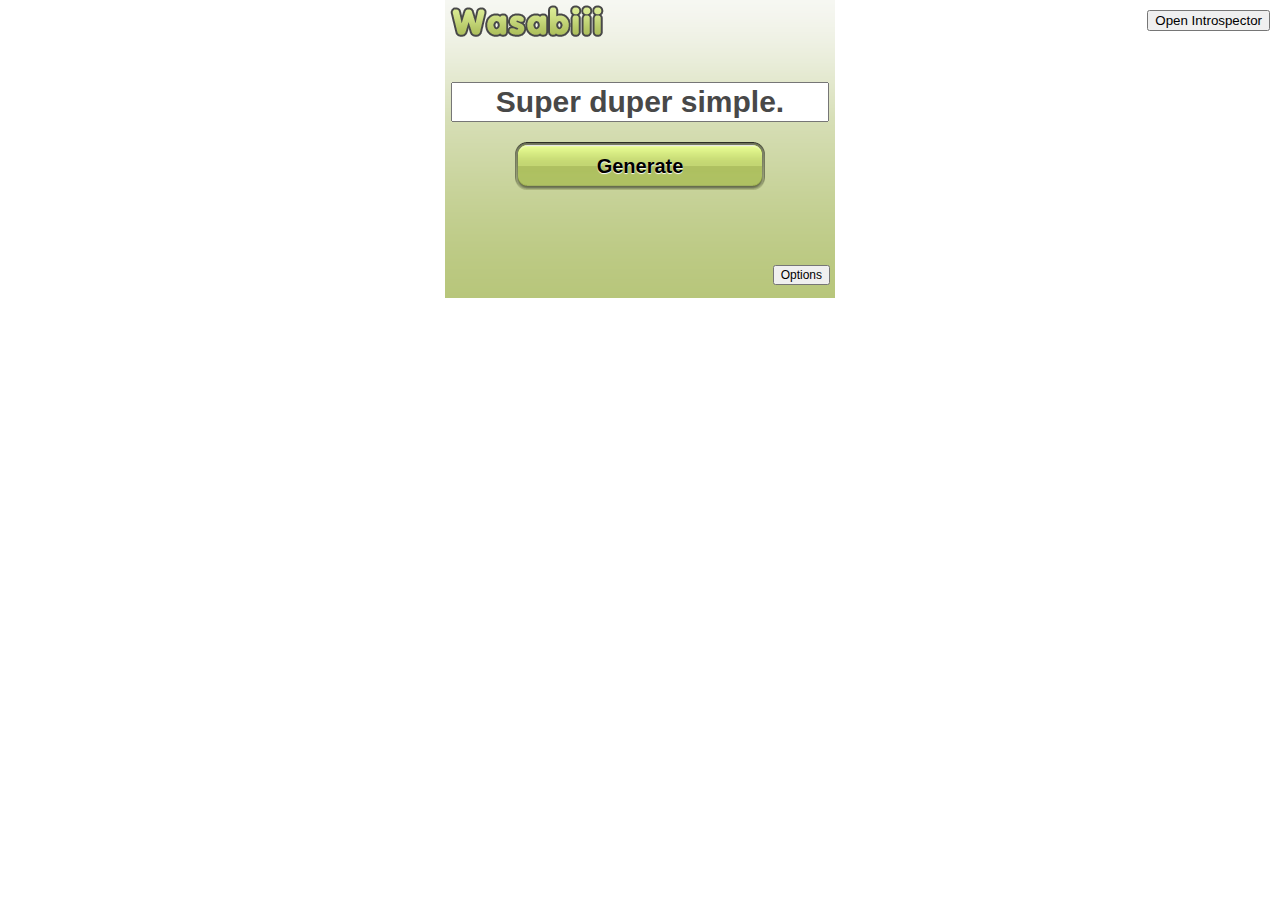
<file: Wasabiii.html>
<!DOCTYPE html PUBLIC "-//W3C//DTD XHTML 1.0 Strict//EN" "http://www.w3.org/TR/xhtml1/DTD/xhtml1-strict.dtd">
<html xmlns="http://www.w3.org/1999/xhtml">
    <head>
        <title>Wasabiii</title>
        <link href="css/style.css" rel="stylesheet" type="text/css"/>
        <script type="text/javascript" src="lib/air/AIRAliases.js"></script>
        <script type="text/javascript" src="lib/air/AIRIntrospector.js"></script>
        <script type="text/javascript" src="lib/jquery/jquery-1.3.2.js"></script>
        <script type="text/javascript" src="lib/json/json2.js"></script>
        <script type="text/javascript" src="lib/wasabiii/wasabiii.js"></script>
        <script type="text/javascript" src="lib/wasabiii/wasabiii.config.js"></script>
        <script type="text/javascript" src="lib/wasabiii/wasabiii.password.js"></script>
        <script type="text/javascript">
            $(document).ready(function() {
                wasabiii.init();
            });
        </script>
        <style></style>
	</head>
    <body>
        <div id="window-container">
            <div id="window-vertical-scroller-container">
                <div id="window-vertical-scroller">
                    
                    <div id="home-container" class="window">
                        <div id="header">
                            <h1 id="logo">Wasabiii</h1>
                        </div>
                        <div id="content">
                            <input id="password" value="Super duper simple." />
                            <button id="generate-button">Generate</button>
                        </div>
                        <div id="footer">
                            <button id="options-button">Options</button>
                        </div>
                    </div>
                
                    <div id="options-container" class="window">
                        <form id="options-form">
                            <button id="close-button">Done</button>
                            <ul id="options-list">
                                <li>
                                    <label>Number of Characters</label>
                                    <input id="numOfChars" name="numOfChars" type="text" />
                                </li>
                                <li>
                                    <input type="checkbox" id="includeLetters" name="includeLetters"/>
                                    <label for="includeLetters">Include Letters</label>
                                </li>
                                <li>
                                    <input type="checkbox" id="includeNumbers" name="includeNumbers"/>
                                    <label for="includeNumbers">Include Numbers</label>
                                </li>
                                <li>
                                    <input type="checkbox" id="includeSymbols" name="includeSymbols"/>
                                    <label for="includeSymbols">Include Symbols</label>
                                </li>
                                <li>
                                    <label>Case Sensitivity</label>
                                    <select name="caseSensitivity">
                                        <option value="mixedCase">Mixed Case</option>
                                        <option value="lowerCase">Lower Case</option>
                                        <option value="upperCase">Upper Case</option>
                                    </select>
                                </li>
                                <li>
                                    <label>Symbols</label>
                                    <input id="symbols" name="symbols" type="text" />
                                </li>
                            </ul>
                        </form>
                    </div>
                    
                </div>
            </div>
        </div>
    </body>
</html>
</file>
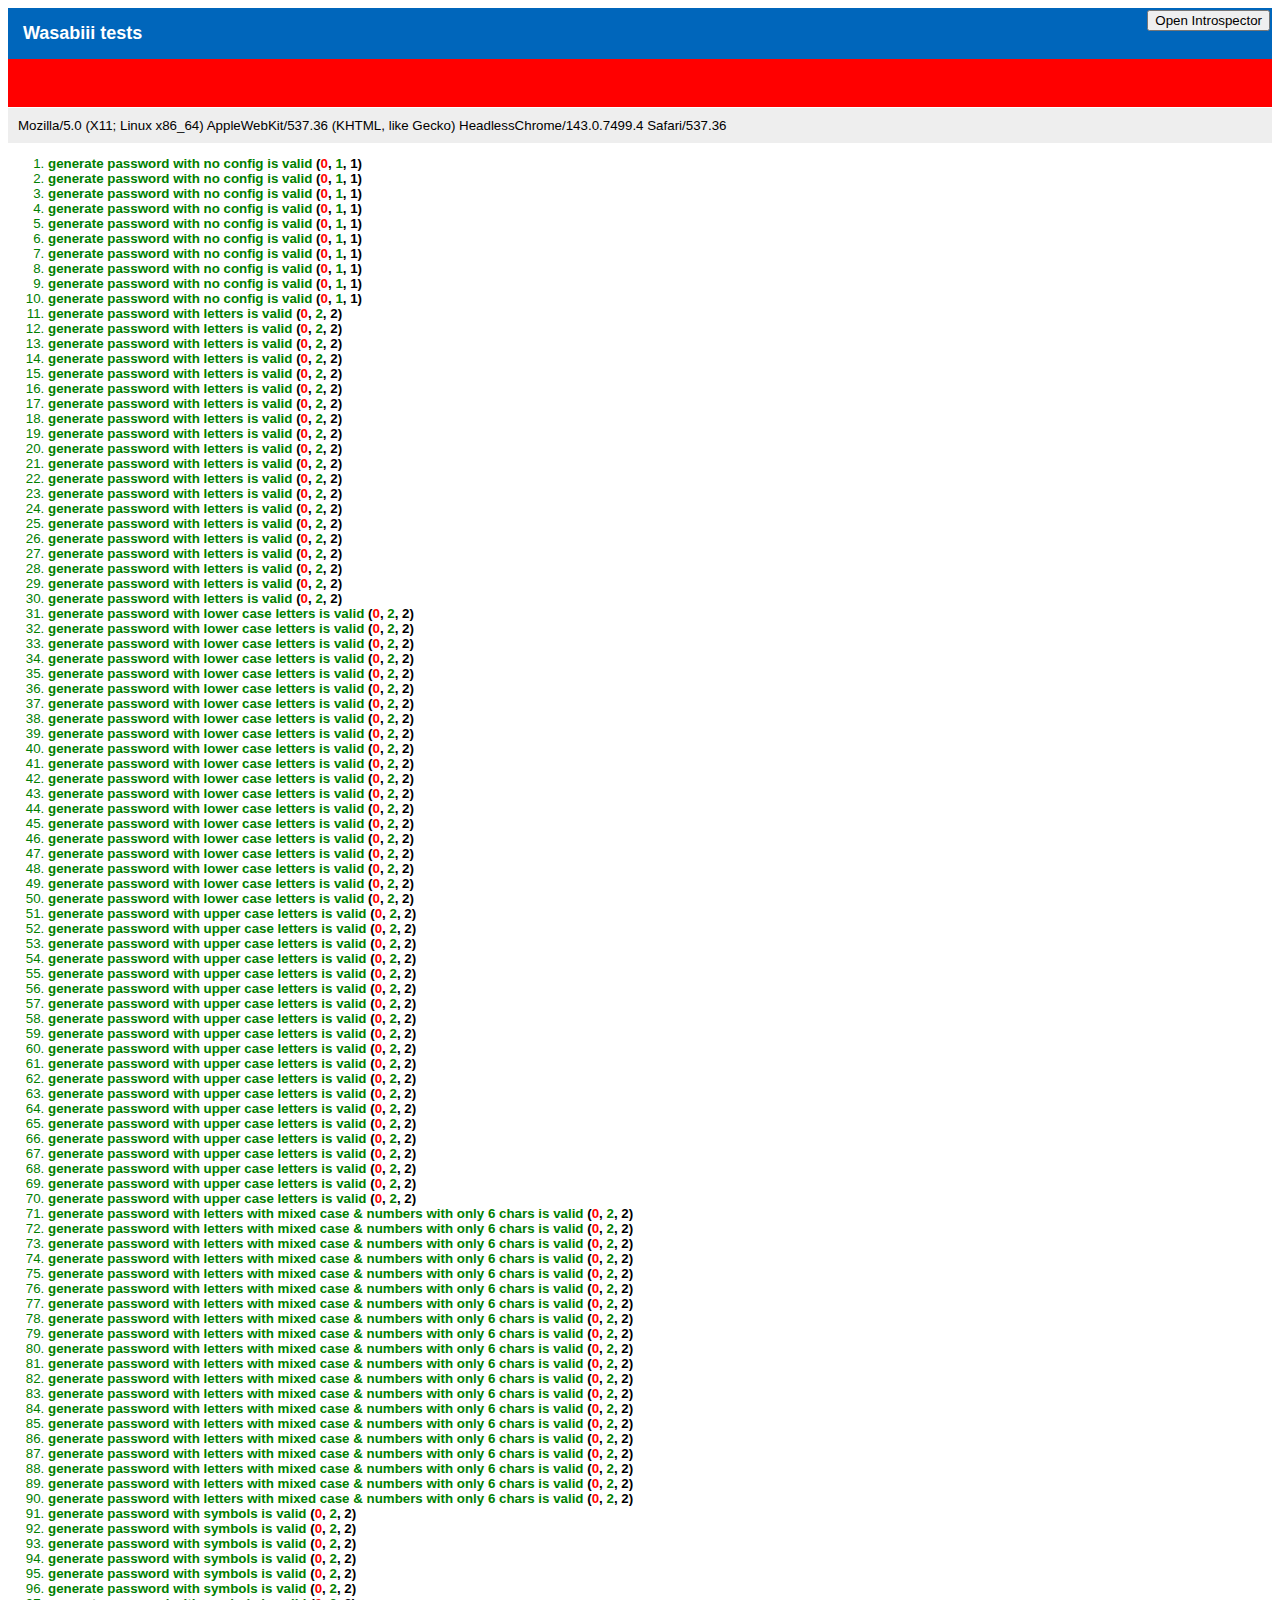
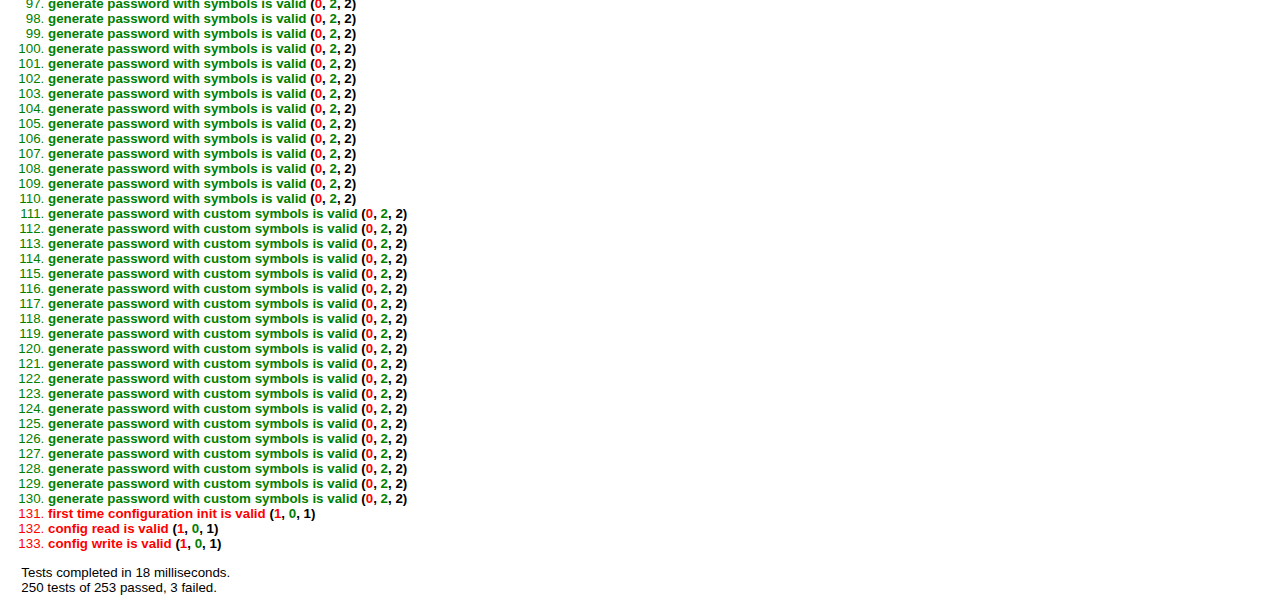
<file: tests/wasabiii.test.html>
<!DOCTYPE html PUBLIC "-//W3C//DTD XHTML 1.0 Strict//EN" "http://www.w3.org/TR/xhtml1/DTD/xhtml1-strict.dtd">
<html xmlns="http://www.w3.org/1999/xhtml">
<head>
    <title>Wasabiii tests</title>
    <link rel="stylesheet" href="qunit/qunit.css" type="text/css" media="screen" />
    <script type="text/javascript" src="../lib/air/AIRAliases.js"></script>
    <script type="text/javascript" src="../lib/air/AIRIntrospector.js"></script>
    <script type="text/javascript" src="../lib/jquery/jquery-1.3.2.js"></script>
    <script type="text/javascript" src="../lib/qunit/qunit.js"></script>
    <script type="text/javascript" src="../lib/json/json2.js"></script>
    <script type="text/javascript" src="../lib/wasabiii/wasabiii.js"></script>
    <script type="text/javascript" src="../lib/wasabiii/wasabiii.config.js"></script>
    <script type="text/javascript" src="../lib/wasabiii/wasabiii.password.js"></script>
    <script type="text/javascript">
        $(document).ready(function() {
            /**
             * Execute test x amount of times
             * 
             * Since this IS a random password generator it be nice to test more than one sample...
             */
            var testRepeat = function(testLabel, testFunctionCallback, repeatCount)
            {
                for (var i = 0; i < repeatCount; i++) {
                    test(testLabel, testFunctionCallback);
                }
            }
            
            /**
             * wasabiii.password tests
             */
            testRepeat('generate password with no config is valid', function() {
                var passwordManager = new wasabiii.password();
                //air.Introspector.Console.log(passwordManager);
                var password = passwordManager.generate();
                ok(password.length > 0, 'password is not empty');
            }, 10);
            
            testRepeat('generate password with letters is valid', function() {
                var config = {
                    numOfChars: 8,
                    includeLetters: true,
                    includeNumbers: false,
                    includeSymbols: false
                }
                
                var passwordManager = new wasabiii.password(config);
                var password = passwordManager.generate();
                var regex = /^[a-zA-Z]+$/;
                ok(password.length == config.numOfChars, 'password matches number of chars in config');
                ok(regex.test(password), 'password includes letters and numbers');
            }, 20);
            
            testRepeat('generate password with lower case letters is valid', function() {
                var config = {
                    numOfChars: 8,
                    includeLetters: true,
                    includeNumbers: false,
                    caseSensitivity: 'lowerCase',
                    includeSymbols: false
                }
                
                var passwordManager = new wasabiii.password(config);
                var password = passwordManager.generate();
                var regex = /^[a-z]+$/;
                ok(password.length == config.numOfChars, 'password matches number of chars in config');
                ok(regex.test(password), 'password includes letters and numbers');
            }, 20);
            
            testRepeat('generate password with upper case letters is valid', function() {
                var config = {
                    numOfChars: 8,
                    includeLetters: true,
                    includeNumbers: false,
                    caseSensitivity: 'upperCase',
                    includeSymbols: false
                }
                
                var passwordManager = new wasabiii.password(config);
                var password = passwordManager.generate();
                var regex = /^[A-Z]+$/;
                ok(password.length == config.numOfChars, 'password matches number of chars in config');
                ok(regex.test(password), 'password includes letters and numbers');
            }, 20);
            
            testRepeat('generate password with letters with mixed case & numbers with only 6 chars is valid', function() {
                var config = {
                    numOfChars: 6,
                    includeLetters: true,
                    includeNumbers: true,
                    caseSensitivity: 'mixedCase',
                    includeSymbols: false
                }
                
                var passwordManager = new wasabiii.password(config);
                var password = passwordManager.generate();
                var regex = /^[a-zA-Z0-9]+$/;
                 ok(password.length == config.numOfChars, 'password matches number of chars in config');
                ok(regex.test(password), 'password includes letters and numbers');
            }, 20);
            
            testRepeat('generate password with symbols is valid', function() {
                var config = {
                    numOfChars: 8,
                    includeLetters: false,
                    includeNumbers: false,
                    includeSymbols: true
                }
                
                var passwordManager = new wasabiii.password(config);
                var password = passwordManager.generate();
                //anything but letters and numbers
                var regex = /^[^a-zA-Z0-9]+$/;
                ok(password.length == config.numOfChars, 'password matches number of chars in config');
                ok(regex.test(password), 'password includes letters and numbers');
            }, 20);
            
            testRepeat('generate password with custom symbols is valid', function() {
                var config = {
                    numOfChars: 8,
                    includeLetters: false,
                    includeNumbers: false,
                    includeSymbols: true,
                    symbols: '@#$!_|'
                }
                
                var passwordManager = new wasabiii.password(config);
                var password = passwordManager.generate();
                //check for only these specific symbols
                var regex = /^(\@|\#|\$|\!|\_|\|)+$/;
                ok(password.length == config.numOfChars, 'password matches number of chars in config');
                ok(regex.test(password), 'password includes letters and numbers');
            }, 20);
            
            /**
             * wasabiii.config tests
             */
            test('first time configuration init is valid', function() {
                var defaultConfigFilePath = 'config/wasabiii.js';
                var userConfigFilePath = 'Preferences/wasabiii.test.js';
                
                var assertUserConfigFile = air.File.applicationStorageDirectory;
                assertUserConfigFile = assertUserConfigFile.resolvePath(userConfigFilePath);
                ok(!assertUserConfigFile.exists, 'user config file should not exist yet');
           
                var config = new wasabiii.config(defaultConfigFilePath, userConfigFilePath);
                var userConfigFile = config.read();
                
                var assertUserConfigFile = air.File.applicationStorageDirectory;
                assertUserConfigFile = assertUserConfigFile.resolvePath(userConfigFilePath);
                ok(assertUserConfigFile.exists, 'user config file now should exist');
                
                //load user config file
                var stream = new air.FileStream();
                stream.open(assertUserConfigFile, air.FileMode.READ);                
                //check read config file is the same
                same(userConfigFile, JSON.parse(stream.readUTFBytes(stream.bytesAvailable)));
                stream.close();
                
                //clean up
                assertUserConfigFile.deleteFile();
            });
            
            test('config read is valid', function() {
                var defaultConfigFilePath = 'config/wasabiii.js';
                var userConfigFilePath = 'Preferences/wasabiii.test.js';
           
                var config = new wasabiii.config(defaultConfigFilePath, userConfigFilePath);
                var userConfigFile = config.read();
                
                ok(userConfigFile, 'user config file has been read');
                
                //clean up
                air.File.applicationStorageDirectory.resolvePath(userConfigFilePath).deleteFile();
            });
            
            test('config write is valid', function() {
                var defaultConfigFilePath = 'config/wasabiii.js';
                var userConfigFilePath = 'Preferences/wasabiii.test.js';
           
                var config = new wasabiii.config(defaultConfigFilePath, userConfigFilePath);
                var assertConfig = {
                    test: 'test'
                }
                
                config.write(assertConfig);
                
                same(assertConfig, config.read(), 'new config has been written');
                
                //clean up
                air.File.applicationStorageDirectory.resolvePath(userConfigFilePath).deleteFile();
            });
            
        });
    </script>
</head>
<body>
<h1 id="qunit-header">Wasabiii tests</h1>
<h2 id="qunit-banner"></h2>
<h2 id="qunit-userAgent"></h2>
<ol id="qunit-tests"></ol>
</body>
</html>
</file>
<file: css/style.css>
* {
    margin: 0px;
}

button {
    cursor: pointer;
}

body {
    background-color: #FFFFFF;
}

#content {
    
}

#footer {
    margin-top: 75px;
    padding-right: 0px;
    text-align: right;
}

#window-container {
    width: 390px;
    height: 298px;
    margin-left: auto;
    margin-right: auto;
    overflow: hidden;
}

#window-vertical-scroller-container {
    position: relative;
    overflow: hidden;
    width: inherit;
    height: inherit;
}

#window-vertical-scroller {
    position: absolute;
    width: 390px;
    height: 590px;
}

.window {
    width: 380px;
    height: 288px;
    padding: 5px;
}

#logo {
    background-image: url(images/wasabiii-logo.png);
    background-repeat: no-repeat;
    text-indent: -9999px;
    cursor: pointer;
}

#home-container {
    background-image: url(images/bg.png);
    background-repeat: repeat-x;
}

#options-container {
    /*display: none;*/
   background-color: #c1ce8e;
}

#content {
    padding-left: 0px;
    padding-right: 0px;
    text-align: center;
}

#password {
    margin-top: 40px;
    font-family: Helvetica, sans-serif;
    color: #484848;
    font-weight: bold;
    font-size: 30px;
    /*border: none;*/
    width: 370px;
    text-align: center;
}

#password:focus {
    background-color: #eeeeee;
}

#generate-button {
    margin-top: 30px;
    display: block;
    margin: 20px auto 0 auto;
    width: 250px; 
    text-align:center;
    line-height: 46px;           

    /* Font styling */
    font-family: Helvetica;
    font-weight: bold;
    font-size: 20px;
    text-decoration: none;
    color: #000;
    text-shadow: #fff 0px 1px 1px; /* slight white drop shadow */
    background: none;
    border-width: 0 14px 0 14px;
    -webkit-border-image: url(images/button-large.png) 0 14 0 14;
}

#options-button {
    font-size: 12px;
}

#options-list {
    list-style: none;
}

#options-list li {
    margin-top: 10px;
    padding: 2px;
}

#numOfChars {
    width: 22px;
    font-family: Helvetica, sans-serif;
    font-size: 16px;
    text-align: center;
}

#symbols {
    width: 80px;
    font-family: Helvetica, sans-serif;
    font-size: 16px;
}
</file>
<file: tests/qunit/qunit.css>
h1#qunit-header { padding: 15px; font-size: large; background-color: #06b; color: white; font-family: 'trebuchet ms', verdana, arial; margin: 0; }
h1#qunit-header a { color: white; }

h2#qunit-banner { height: 2em; border-bottom: 1px solid white; background-color: #eee; margin: 0; font-family: 'trebuchet ms', verdana, arial; }
h2#qunit-banner.pass { background-color: green; }
h2#qunit-banner.fail { background-color: red; }

h2#qunit-userAgent { padding: 10px; background-color: #eee; color: black; margin: 0; font-size: small; font-weight: normal; font-family: 'trebuchet ms', verdana, arial; font-size: 10pt; }

div#qunit-testrunner-toolbar { background: #eee; border-top: 1px solid black; padding: 10px; font-family: 'trebuchet ms', verdana, arial; margin: 0; font-size: 10pt; }

ol#qunit-tests { font-family: 'trebuchet ms', verdana, arial; font-size: 10pt; }
ol#qunit-tests li strong { cursor:pointer; }
ol#qunit-tests .pass { color: green; } 
ol#qunit-tests .fail { color: red; } 

p#qunit-testresult { margin-left: 1em; font-size: 10pt; font-family: 'trebuchet ms', verdana, arial; }
</file>
